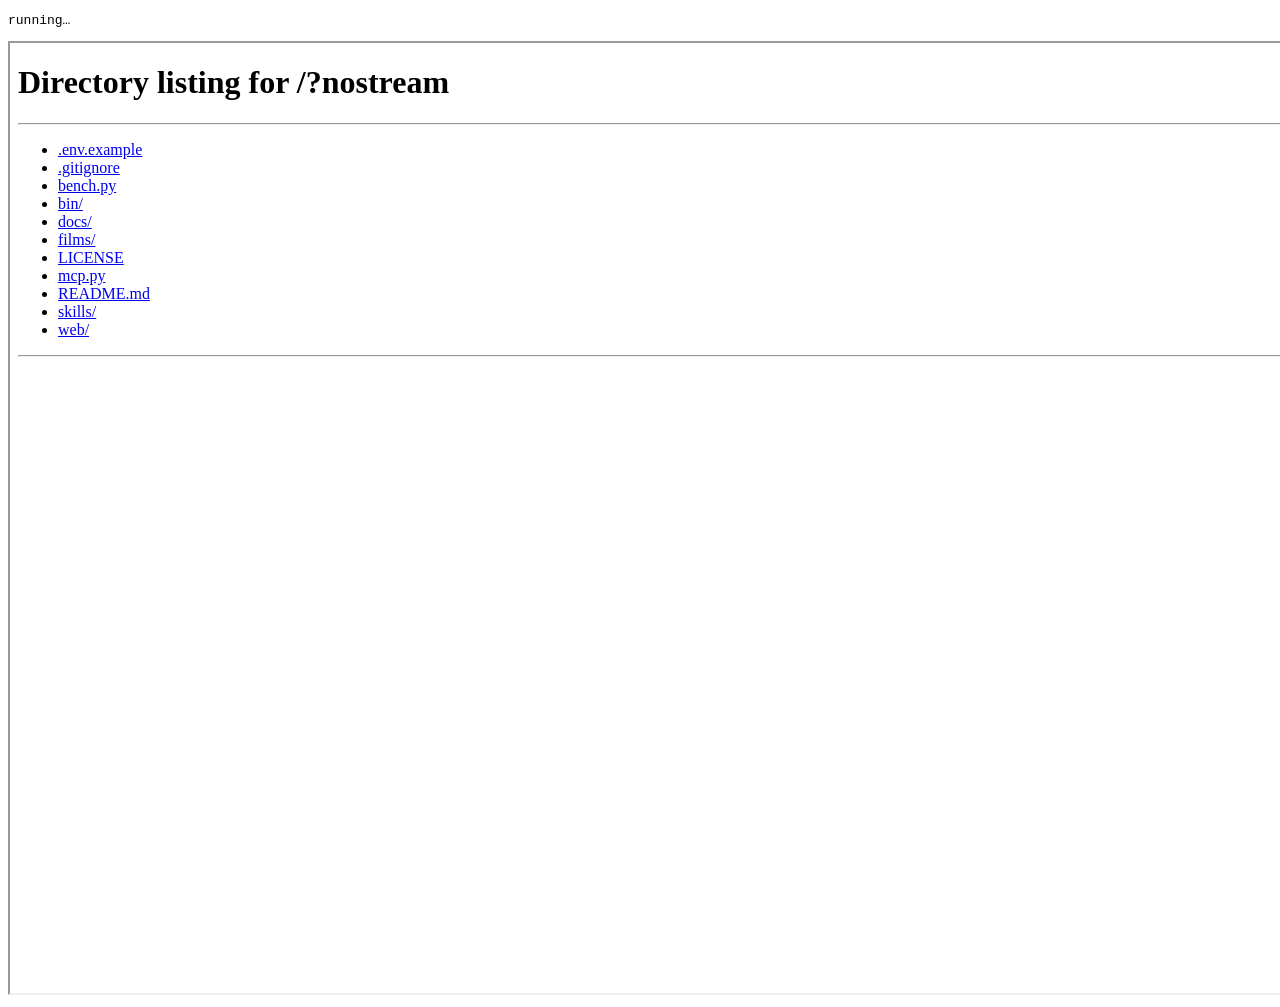
<file: web/_selftest.html>
<!doctype html><meta charset="utf-8"><title>selftest</title>
<pre id="out">running…</pre>
<iframe id="f" src="/?nostream#demo" style="width:1500px;height:950px"></iframe>
<script>
/* Loads the canvas in a frame and clicks its way through every control,
   printing what happened. It RESTORES what it changes: the models, styles
   and prompts it touches are put back, and the shot + style it creates are
   deleted again. An early version of the old harness did not restore, and
   quietly left ten models ticked on a shot. */
const log = [];
const wait = ms => new Promise(r => setTimeout(r, ms));
const FILM = 'demo';
const get = async () => (await fetch('/api/film/' + FILM)).json();
const post = (p, body) => fetch(p, { method: 'POST', headers: { 'Content-Type': 'application/json' }, body: JSON.stringify(body || {}) });
document.getElementById('f').onload = async () => {
  const win = document.getElementById('f').contentWindow, d = win.document;
  const q = s => d.querySelector(s), qa = s => [...d.querySelectorAll(s)];
  await wait(2500);
  if (!q('#crash').hidden) log.push('CRASH BANNER: ' + q('#crash').textContent);
  const before = await get();
  const strip = s => { const o = JSON.parse(JSON.stringify(s)); delete o.takes; return o; };
  const saved = before.shots.map(s => ({ id: s.id, clip: s.clip.models, frame: s.frame.models, styles: s.styles, fprompt: s.frame.prompt, cprompt: s.clip.prompt, order: before.shots.map(x => x.id), full: strip(s) }));
  const savedStyles = JSON.parse(JSON.stringify(before.styles || []));
  // `v` is the reference's cache version, derived from the file's mtime. Rewriting
  // a file with identical bytes still moves it, so comparing it is comparing the
  // clock, not the film — strip it from both sides like `takes` on a shot.
  const stripRefs = rs => (rs || []).map(r => { const o = Object.assign({}, r); delete o.v; return o; });
  const savedRefs = stripRefs(JSON.parse(JSON.stringify(before.refs || [])));
  const T = async (name, fn) => { try { log.push(name + ': ' + await fn()); } catch (e) { log.push(name + ': THREW ' + e.message); } };
  // dispatch on whatever is really under the point — a real pointer does
  const ptr = (_t, type, x, y, extra) => (d.elementFromPoint(x, y) || q('#canvas')).dispatchEvent(new win.PointerEvent(type, Object.assign({ bubbles: true, cancelable: true, clientX: x, clientY: y, pointerId: 1, button: 0, isPrimary: true, pointerType: 'mouse' }, extra || {})));
  const center = n => { const r = n.getBoundingClientRect(); return [r.left + r.width / 2, r.top + r.height / 2]; };

  await T('boards = shots', async () => qa('.board:not(.adder)').length + ' boards for ' + before.shots.length + ' shots, adder=' + !!q('.board.adder'));
  await T('clicking a board makes it the bar target', async () => {
    const b = qa('.board:not(.adder)')[1]; const [x, y] = center(b.querySelector('.slots'));
    ptr(q('#canvas'), 'pointerdown', x, y); ptr(q('#canvas'), 'pointerup', x, y); await wait(200);
    return 'on=' + b.classList.contains('on') + ' target="' + q('#target').textContent.slice(0, 30) + '" prompt=' + q('#prompt').value.length + ' chars';
  });
  await T('Still / Clip switch swaps params + prompt', async () => {
    const a = q('#prompt').value.slice(0, 20);
    qa('.mode')[1].click(); await wait(150);
    const clipShown = !q('#clipParams').hidden && q('#clipParams').offsetParent !== null, frameHidden = q('#frameParams').offsetParent === null;
    const b = q('#prompt').value.slice(0, 20);
    qa('.mode')[0].click(); await wait(150);
    return 'clipParamsVisible=' + clipShown + ' frameParamsHidden=' + frameHidden + ' promptsDiffer=' + (a !== b) + ' backToStill=' + (q('#frameParams').offsetParent !== null);
  });
  await T('model picker popover toggles a chip', async () => {
    q('#pickModels').click(); await wait(250);
    const open = !q('#pop').hidden, chips = qa('#pop .chip-m').length;
    const first = qa('#pop .chip-m')[0]; const was = first.classList.contains('on');
    first.click(); await wait(600);
    const now = qa('#pop .chip-m')[0].classList.contains('on');
    qa('#pop .chip-m')[0].click(); await wait(600);
    const back = qa('#pop .chip-m')[0].classList.contains('on');
    d.dispatchEvent(new win.KeyboardEvent('keydown', { key: 'Escape', bubbles: true })); await wait(150);
    return 'open=' + open + ' chips=' + chips + ' ' + was + '->' + now + '->' + back + ' closedOnEsc=' + q('#pop').hidden;
  });
  const esc = () => d.dispatchEvent(new win.KeyboardEvent('keydown', { key: 'Escape', bubbles: true }));
  await T('the picker finds a model by its catalogue name, not only its id', async () => {
    esc(); await wait(120);
    if (!qa('.mode')[1].classList.contains('on')) { qa('.mode')[1].click(); await wait(400); }
    q('#pickModels').click(); await wait(400);
    const chips = () => qa('#pop .chip-m').map(c => c.textContent.trim());
    const f = q('#pop .filter');
    const byName = (v) => { f.value = v; f.dispatchEvent(new win.Event('input', { bubbles: true })); };
    byName('h3'); await wait(300);
    const hits = chips();
    byName('hailuo-3'); await wait(300);
    const byId = chips();
    byName(''); await wait(200);
    const named = qa('#pop .chip-m .nm').length;
    esc(); await wait(150);
    qa('.mode')[0].click(); await wait(300);
    // minimax/hailuo-3 is listed as "MiniMax: H3" — the id and the name share no words
    return '"h3" -> [' + hits.join(' | ') + '] | same by id=' + (JSON.stringify(hits) === JSON.stringify(byId)) +
           ' | chips showing a name=' + named;
  });

  await T('style chip toggles and saves', async () => {
    const chip = q('#barStyles .chip-m'); const was = chip.classList.contains('on');
    chip.click(); await wait(500);
    const srv = (await get()).shots[1].styles.length;
    q('#barStyles .chip-m').click(); await wait(500);
    return was + ' -> serverStyles=' + srv + ' -> back=' + (q('#barStyles .chip-m').classList.contains('on') === was);
  });
  await T('composed popover shows the real text', async () => {
    q('#composedBtn').click(); await wait(250);
    const t = (q('#pop .pop-composed') || {}).textContent || '';
    q('#composedBtn').click(); await wait(150);
    return 'chars=' + t.length + ' hasStyleHeader=' + t.includes('──') + ' closed=' + q('#pop').hidden;
  });
  await T('typing in the bar autosaves the shot', async () => {
    const ta = q('#prompt'); const orig = ta.value;
    ta.value = orig + ' EDITTOKEN'; ta.dispatchEvent(new win.Event('input')); await wait(900);
    const hit = (await get()).shots[1].frame.prompt.includes('EDITTOKEN');
    ta.value = orig; ta.dispatchEvent(new win.Event('input')); await wait(900);
    return 'saved=' + hit + ' restored=' + !(await get()).shots[1].frame.prompt.includes('EDITTOKEN');
  });
  await T('arm asks, cancel leaves it disarmed', async () => {
    q('#arm').click(); await wait(200);
    const asked = !q('#ask').hidden; q('#askNo').click(); await wait(200);
    return 'asked=' + asked + ' armed=' + q('#arm').dataset.armed + ' genLabel="' + q('#gen').textContent + '"';
  });
  await T('clicking a card selects it and opens the Take panel', async () => {
    q('#fit').click(); await wait(120);   // the still card may sit off-screen at 100%
    const c = qa('.card:not(.ghost)').find(x => x.querySelector('.kind') && x.querySelector('.kind').textContent === 'STILL') || q('.card:not(.ghost)'); const [x, y] = center(c.querySelector('.thumb'));
    ptr(q('#canvas'), 'pointerdown', x, y); ptr(q('#canvas'), 'pointerup', x, y); await wait(300);
    return 'sel=' + c.classList.contains('sel') + ' side=' + !q('#side').hidden + ' tab=' + (qa('.stab.on')[0] || {}).dataset?.t + ' sections=' + qa('#takePane .sec').length + ' acts=' + qa('#takePane .tk-acts button').length;
  });
  await T('card toolbar is present', async () => qa('.card.sel .ctools button').map(b => b.textContent).join(' | '));
  const repaint = async () => { q('#filmPick').dispatchEvent(new win.Event('change')); await wait(700); };
  const closeAll = async () => { for (let i = 0; i < 3; i++) { d.dispatchEvent(new win.KeyboardEvent('keydown', { key: 'Escape', bubbles: true })); await wait(60); } };
  await T('drag a still onto the LAST slot promotes it', async () => {
    await closeAll(); q('#fit').click(); await wait(120);   // the Take panel would otherwise cover the slot
    const c = qa('.card:not(.ghost)').find(x => x.querySelector('.kind') && x.querySelector('.kind').textContent === 'STILL') || q('.card:not(.ghost)'); const [x, y] = center(c.querySelector('.thumb'));
    const own = c.dataset.shot; const s0 = (await get()).shots.find(x => x.id === own);
    const slot = q(`.board[data-id="${own}"] .slot[data-slot="last"]`); const [sx, sy] = center(slot);
    ptr(q('#canvas'), 'pointerdown', x, y); ptr(q('#canvas'), 'pointermove', x + 10, y + 10); ptr(q('#canvas'), 'pointermove', sx, sy);
    const over = slot.classList.contains('over'); ptr(q('#canvas'), 'pointerup', sx, sy); await wait(900);
    const s1 = (await get()).shots.find(x => x.id === own);
    // restore
    await post(`/api/film/${FILM}/shot/${s1.id}`, { last_frame: s0.last_frame }); await wait(600);
    return 'highlighted=' + over + ' lastFrame=' + s1.last_frame + ' restored=' + ((await get()).shots.find(x => x.id === own).last_frame === s0.last_frame);
  });
  await T('double-click opens the lightbox with a 1:1 mask canvas', async () => {
    // two quick taps through the real pointer path — a synthetic dblclick on the card would bypass the canvas capture
    await closeAll(); q('#fit').click(); await wait(120);
    const c = qa('.card:not(.ghost)').find(x => x.querySelector('.kind') && x.querySelector('.kind').textContent === 'STILL') || q('.card:not(.ghost)'); const [cx, cy] = center(c.querySelector('.thumb'));
    for (let i = 0; i < 2; i++) { ptr(null, 'pointerdown', cx, cy); ptr(null, 'pointerup', cx, cy); await wait(80); }
    await wait(800);
    const cv = q('#lbCanvas'), img = q('#lbImg');
    // paint a stroke on the mask — the only code path that touches the lightbox's pointer capture
    const cr = cv.getBoundingClientRect();
    for (const [fx, fy, type] of [[.3, .5, 'pointerdown'], [.45, .52, 'pointermove'], [.6, .55, 'pointermove'], [.6, .55, 'pointerup']])
      cv.dispatchEvent(new win.PointerEvent(type, { bubbles: true, cancelable: true, clientX: cr.left + cr.width * fx, clientY: cr.top + cr.height * fy, pointerId: 1, button: 0, isPrimary: true, pointerType: 'mouse' }));
    const px = (() => { const dd = cv.getContext('2d').getImageData(0, 0, cv.width, cv.height).data; let n = 0; for (let i = 3; i < dd.length; i += 4) if (dd[i]) n++; return n; })();
    q('#lbClear').click();
    const r = 'open=' + !q('#lb').hidden + ' canvas=' + cv.width + 'x' + cv.height + ' img=' + img.naturalWidth + 'x' + img.naturalHeight + ' arrows=' + !q('#lbPrev').hidden + ' maskPixels=' + px + ' crashBanner=' + !q('#crash').hidden;
    d.dispatchEvent(new win.KeyboardEvent('keydown', { key: 'ArrowRight', bubbles: true })); await wait(400);
    const t2 = q('#lbTitle').textContent;
    d.dispatchEvent(new win.KeyboardEvent('keydown', { key: 'Escape', bubbles: true })); await wait(200);
    return r + ' steppedTitle="' + t2.slice(0, 40) + '" closed=' + q('#lb').hidden;
  });
  await T('Esc deselects, then closes the panel', async () => {
    d.dispatchEvent(new win.KeyboardEvent('keydown', { key: 'Escape', bubbles: true })); await wait(100);
    const a = qa('.card.sel').length;
    d.dispatchEvent(new win.KeyboardEvent('keydown', { key: 'Escape', bubbles: true })); await wait(100);
    return 'selected=' + a + ' sideHidden=' + q('#side').hidden;
  });
  await T('styles panel: cards, autosave, duplicate, delete', async () => {
    q('#stylesBtn').click(); await wait(300);
    const cards = qa('.scard').length;
    const ta = q('.scard textarea'); const orig = ta.value;
    ta.value = orig + ' EDITTOKEN'; ta.dispatchEvent(new win.Event('input')); await wait(1200);
    const hit = (await get()).styles.some(s => (s.prompt || '').includes('EDITTOKEN'));
    ta.value = orig; ta.dispatchEvent(new win.Event('input')); await wait(1200);
    const n0 = (await get()).styles.length;
    q('.scard .foot button').click(); await wait(1500);
    const n1 = (await get()).styles.length;
    const dupId = (await get()).styles.map(x => x.id).find(id => !savedStyles.some(x => x.id === id));
    const dupCard = qa('.scard').find(c => c.querySelector('code, .used') && (c.textContent.includes(dupId) || c.querySelector('input').value.endsWith(' copy')));
    if (!dupCard) return 'duplicate card not found — nothing deleted (styles now ' + (await get()).styles.map(x => x.id).join(',') + ')';
    dupCard.querySelectorAll('.foot button')[1].click(); await wait(300);
    q('#askYes').click(); await wait(1500);
    const n2 = (await get()).styles.length;
    q('#sideClose').click(); await wait(150);
    return 'cards=' + cards + ' saved=' + hit + ' restored=' + !(await get()).styles.some(s => (s.prompt || '').includes('EDITTOKEN')) + ' ' + n0 + '->dup ' + n1 + '->del ' + n2;
  });
  await T('+ shot creates a board, menu deletes it again', async () => {
    q('.board.adder').click(); await wait(200);
    q('#askInput').value = 'Selftest shot'; q('#askYes').click(); await wait(1200);
    const made = qa('.board:not(.adder)').length;
    const b = q('.board[data-id^="selftest-shot"]');
    if (!b) return 'board not created';
    b.querySelector('.bhead button').click(); await wait(200);
    const menu = qa('#pop .menu button').map(x => x.textContent).join(' | ');
    qa('#pop .menu button').find(x => x.textContent.startsWith('delete shot')).click(); await wait(200);
    q('#askYes').click(); await wait(1200);
    return 'boards ' + before.shots.length + ' -> ' + made + ' -> ' + qa('.board:not(.adder)').length + ' · menu: ' + menu;
  });
  await T('board drag reorders and the order is saved', async () => {
    await closeAll(); q('#fit').click(); await wait(100);   // + shot centred the view far right; bring every board on screen
    const boards = qa('.board:not(.adder)');
    const b0 = boards[0], b1 = boards[1];
    const [x, y] = center(b0.querySelector('.bhead .num'));
    const [tx] = center(b1.querySelector('.bhead .num'));
    ptr(q('#canvas'), 'pointerdown', x, y); ptr(q('#canvas'), 'pointermove', x + 10, y); ptr(q('#canvas'), 'pointermove', tx + 200, y);
    const lifting = b0.classList.contains('lifting') || !!q('.board.lifting'); ptr(q('#canvas'), 'pointerup', tx + 200, y); await wait(1200);
    const order = (await get()).shots.map(s => s.id);
    await post(`/api/film/${FILM}/reorder`, { order: saved[0].order }); await wait(800);
    return 'lifted=' + lifting + ' newOrder=' + order.join(',') + ' restored=' + (JSON.stringify((await get()).shots.map(s => s.id)) === JSON.stringify(saved[0].order));
  });
  await T('double-tap on the background fits', async () => {
    await closeAll(); q('#zoomIn').click(); await wait(50);
    const t0 = q('#world').style.transform;
    const r = q('#canvas').getBoundingClientRect(); const x = r.left + 20, y = r.bottom - 40;   // bottom-left corner: no board there
    for (let i = 0; i < 2; i++) { ptr(null, 'pointerdown', x, y); ptr(null, 'pointerup', x, y); await wait(60); }
    await wait(100);
    return 'changed=' + (t0 !== q('#world').style.transform) + ' pct=' + q('#zoomPct').textContent;
  });
  await T('reference: from a take, wired to a board, chip toggles, removed again', async () => {
    const film = await get();
    const src = film.shots.map(s => ({ s, t: s.takes.find(t => t.ext !== '.mp4') })).find(x => x.t);
    if (!src) return 'no still to make a reference from';
    const n0 = qa('.refcard').length, w0 = qa('#wires path').length;
    const r = await (await post(`/api/film/${FILM}/refs`, { from_take: { shot: src.s.id, take: src.t.id }, name: 'selftest ref', tag: 'Take the texture from this image.', link: [src.s.id] })).json();
    await repaint();
    const n1 = qa('.refcard').length, w1 = qa('#wires path').length;
    // the bar chip for the active shot toggles the link
    const chip = qa('#barRefs .chip-m').find(c => c.textContent.includes('selftest ref'));
    let toggled = 'no chip';
    if (chip) { const was = chip.classList.contains('on'); chip.click(); await wait(500); const now = qa('#barRefs .chip-m').find(c => c.textContent.includes('selftest ref')).classList.contains('on'); toggled = was + '->' + now; qa('#barRefs .chip-m').find(c => c.textContent.includes('selftest ref')).click(); await wait(500); }
    // the composed preview carries the numbered block for the linked shot
    d.querySelector(`.board[data-id="${src.s.id}"] .slots`).dispatchEvent(new win.PointerEvent('pointerdown', { bubbles: true, clientX: 0, clientY: 0, pointerId: 1, button: 0 }));
    d.querySelector('#canvas').dispatchEvent(new win.PointerEvent('pointerup', { bubbles: true, clientX: 0, clientY: 0, pointerId: 1, button: 0 })); await wait(150);
    q('#composedBtn').click(); await wait(200);
    const block = ((q('#pop .pop-composed') || {}).textContent || '').includes('Reference images are attached');
    q('#composedBtn').click(); await wait(100);
    await post(`/api/film/${FILM}/refs`, { id: r.ref.id, delete: true }); await repaint();
    return `nodes ${n0}->${n1}->${qa('.refcard').length} · wires ${w0}->${w1}->${qa('#wires path').length} · chip ${toggled} · composedBlock=${block}`;
  });
  await T('zoom controls + fit change the transform', async () => {
    const t0 = q('#world').style.transform; q('#zoomIn').click(); await wait(50);
    const t1 = q('#world').style.transform; q('#fit').click(); await wait(50);
    return 'pct=' + q('#zoomPct').textContent + ' changed=' + (t0 !== t1) + ' fitChanged=' + (t1 !== q('#world').style.transform);
  });
  // ---- deleting, the film menu, free placement, scrolling inside a node ----
  const pev = (type, x, y, extra) => new win.PointerEvent(type, Object.assign({ bubbles: true, cancelable: true, clientX: x, clientY: y, pointerId: 1, button: 0, isPrimary: true, pointerType: 'mouse' }, extra || {}));
  const slide = (x, y) => q('#canvas').dispatchEvent(pev('pointermove', x, y));
  const key = k => d.dispatchEvent(new win.KeyboardEvent('keydown', { key: k, bubbles: true, cancelable: true }));
  const setActive = id => win.setActive(id);
  const addShot = async title => {
    q('.board.adder').click(); await wait(200);
    q('#askInput').value = title; q('#askYes').click(); await wait(1200);
    q('#prompt').blur();                       // + shot lands you in the prompt; keys are ignored while typing
    await wait(80);
    return q('.board[data-id^="' + title.toLowerCase().replace(/[^a-z0-9]+/g, '-') + '"]');
  };

  await T('? lists the keyboard shortcuts', async () => {
    await closeAll(); key('?'); await wait(220);
    const rows = qa('#pop .krow').length;
    key('Escape'); await wait(150);
    return rows + ' shortcuts, closedOnEsc=' + q('#pop').hidden;
  });

  await T('film menu offers new, rename and delete', async () => {
    q('#filmMenu').click(); await wait(220);
    const labels = qa('#pop .menu button').map(b => b.textContent.trim());
    const danger = qa('#pop .menu button.danger').length;
    await closeAll();
    return '[' + labels.join(' | ') + '] danger=' + danger;
  });

  await T('the ✕ on a board head deletes that shot', async () => {
    const b = await addShot('Selftest ex');
    if (!b) return 'board not created';
    const n0 = qa('.board:not(.adder)').length;
    b.querySelector('.bhead .bdel').click(); await wait(300);
    const asked = !q('#ask').hidden;
    q('#askYes').click(); await wait(1300);
    return 'asked=' + asked + ' boards ' + n0 + ' -> ' + qa('.board:not(.adder)').length;
  });

  await T('Del deletes the active shot when no take is selected', async () => {
    const b = await addShot('Selftest key');
    if (!b) return 'board not created';
    const n0 = qa('.board:not(.adder)').length;
    key('Delete'); await wait(300);
    const asked = !q('#ask').hidden;
    q('#askNo').click(); await wait(400);
    const kept = qa('.board:not(.adder)').length;
    key('Delete'); await wait(300);
    q('#askYes').click(); await wait(1300);
    return 'asked=' + asked + ' cancelKept=' + (kept === n0) + ' boards ' + n0 + ' -> ' + qa('.board:not(.adder)').length;
  });

  await T('a downward drag frees the layout, tidy puts the row back', async () => {
    await closeAll(); q('#fit').click(); await wait(400);
    const b = qa('.board:not(.adder)')[0];
    const [x, y] = center(b.querySelector('.bhead .num'));
    const under = d.elementFromPoint(x, y);
    if (!under || !under.closest('.bhead')) return 'could not grab a board head (' + (under && under.className) + ')';
    ptr(q('#canvas'), 'pointerdown', x, y); await wait(50);
    for (const dy of [60, 180, 320]) { slide(x + 20, y + dy); await wait(50); }
    q('#canvas').dispatchEvent(pev('pointerup', x + 20, y + 320)); await wait(1000);
    const placed = (await get()).shots.filter(s => s.x != null).length;
    const order = (await get()).shots.map(s => s.id).join(',');
    q('#filmMenu').click(); await wait(220);
    const tidy = qa('#pop .menu button').find(z => /tidy/.test(z.textContent));
    if (!tidy) { await closeAll(); return 'placed=' + placed + ' but no tidy item appeared'; }
    tidy.click(); await wait(900);
    return 'placed=' + placed + '/' + (await get()).shots.length + ' orderKept=' + (order === (await get()).shots.map(s => s.id).join(',')) +
           ' afterTidy=' + (await get()).shots.filter(s => s.x != null).length;
  });

  await T('a long note scrolls instead of panning the canvas', async () => {
    const note = qa('.board:not(.adder) .bnote')[0];
    const keep = note.value;
    note.value = 'a long line of note text that wraps and wraps and wraps. '.repeat(60);
    note.dispatchEvent(new win.Event('input', { bubbles: true })); await wait(400);
    const overflow = note.style.overflowY;
    const before = win.getComputedStyle(q('#world')).transform;
    const [x, y] = center(note);
    note.dispatchEvent(new win.WheelEvent('wheel', { bubbles: true, cancelable: true, clientX: x, clientY: y, deltaY: 120 }));
    await wait(250);
    const panned = win.getComputedStyle(q('#world')).transform !== before;
    q('#canvas').dispatchEvent(new win.WheelEvent('wheel', { bubbles: true, cancelable: true, clientX: 30, clientY: 700, deltaY: 120 }));
    await wait(250);
    const bgPans = win.getComputedStyle(q('#world')).transform !== before;
    note.value = keep; note.dispatchEvent(new win.Event('input', { bubbles: true })); await wait(900);
    return 'overflowY=' + overflow + ' pannedUnderTheText=' + panned + ' backgroundStillPans=' + bgPans;
  });

  await T('the still params offer only what the picked model accepts', async () => {
    await closeAll();
    if (!qa('.mode')[0].classList.contains('on')) { qa('.mode')[0].click(); await wait(300); }
    const models = qa('#barModels .chip-m.on').map(c => c.textContent.replace(/×$/, '').trim());
    const cat = (await (await fetch('/api/models/image')).json()).models;
    const lim = id => (cat.find(m => id && m.id.endsWith(id)) || {}).limits || {};
    const first = lim(models[0]);
    const res = [...q('#frameResolution').options].map(o => o.value).filter(Boolean);
    const nMax = q('#frameN').max, nOff = q('#frameN').disabled;
    const wantN = (first.n || [1, 4])[1];
    const wantRes = first.resolution || [];
    return 'model=' + models.join(',') +
      ' | n max=' + nMax + ' (published ' + wantN + ') disabled=' + nOff + ' correct=' + (Number(nMax) === wantN && nOff === (wantN === 1)) +
      ' | res offered=[' + res.join(',') + '] published=[' + wantRes.join(',') + '] correct=' + (JSON.stringify(res) === JSON.stringify(wantRes));
  });

  await T('a resolution outside the model limits is pulled back, not sent', async () => {
    const sid = before.shots[0].id;
    await post(`/api/film/${FILM}/shot/${sid}`, { frame: { resolution: 'NOT-A-RESOLUTION', n: 9 } });
    await wait(300);
    const bad = (await get()).shots.find(x => x.id === sid).frame;
    // ?nostream means the page never hears about a server-side change, so reopen
    // the film — which is also the real case: a bad value stored before you look
    await win.openFilm(FILM); await wait(1800);
    const now = (await get()).shots.find(x => x.id === sid).frame;
    return 'stored bad {n:' + bad.n + ', res:' + JSON.stringify(bad.resolution) + '}' +
           ' -> clamped {n:' + now.n + ', res:' + JSON.stringify(now.resolution) + '}' +
           ' toast="' + q('#toast').textContent.slice(0, 54) + '"';
  });

  await T('ctrl + drag picks a node up from anywhere on it', async () => {
    await closeAll();
    await post(`/api/film/${FILM}/layout`, { reset: true });
    await win.openFilm(FILM); await wait(1200);
    q('#fit').click(); await wait(500);
    const b = qa('.board:not(.adder)')[0];
    const br = b.getBoundingClientRect();
    const x = br.left + br.width * 0.5, y = br.top + 70;      // below the head, in the body
    const under = d.elementFromPoint(x, y);
    if (!under || !under.closest('.board')) return 'did not land on the board (' + (under && under.tagName) + ')';
    if (under.closest('.bhead')) return 'landed on the head, which already worked';
    under.dispatchEvent(pev('pointerdown', x, y, { ctrlKey: true })); await wait(60);
    for (const dy of [70, 180, 300]) { q('#canvas').dispatchEvent(pev('pointermove', x + 90, y + dy)); await wait(50); }
    q('#canvas').dispatchEvent(pev('pointerup', x + 90, y + 300)); await wait(1000);
    const moved = (await get()).shots.filter(sh => sh.x != null).length;
    // and the same spot without ctrl must still belong to whatever is under it
    const was = (await get()).shots.find(sh => sh.id === b.dataset.id);
    d.elementFromPoint(x, y).dispatchEvent(pev('pointerdown', x, y)); await wait(60);
    for (const dy of [80, 200]) { q('#canvas').dispatchEvent(pev('pointermove', x + 60, y + dy)); await wait(50); }
    q('#canvas').dispatchEvent(pev('pointerup', x + 60, y + 200)); await wait(800);
    const now = (await get()).shots.find(sh => sh.id === b.dataset.id);
    await post(`/api/film/${FILM}/layout`, { reset: true });
    await win.openFilm(FILM); await wait(900);
    return 'grabbed <' + under.tagName.toLowerCase() + '> | placed=' + moved + '/' + (await get()).shots.length +
           ' | without ctrl unchanged=' + (was.x === now.x && was.y === now.y);
  });

  await T('double-click a reference opens it, and its name and tag save there', async () => {
    await closeAll();
    const th = q('.refcard .rthumb');
    if (!th) return 'no reference on this film';
    const rid = th.closest('.refcard').dataset.ref;
    const was = (await get()).refs.find(r => r.id === rid);
    const [x, y] = center(th);
    for (let i = 0; i < 2; i++) { d.elementFromPoint(x, y).dispatchEvent(pev('pointerdown', x, y)); q('#canvas').dispatchEvent(pev('pointerup', x, y)); }
    await wait(600);
    const opened = 'open=' + !q('#lb').hidden + ' refFoot=' + !q('#lbRefFoot').hidden +
                   ' editFoot=' + !q('#lbFoot').hidden + ' mask=' + (win.getComputedStyle(q('#lbMaskTools')).display !== 'none');
    q('#lbRefTag').value = 'SELFTEST TAG'; q('#lbRefSave').click(); await wait(900);
    const mid = (await get()).refs.find(r => r.id === rid);
    q('#lbRefTag').value = was.tag || ''; q('#lbRefName').value = was.name || '';
    q('#lbRefSave').click(); await wait(900);
    const back = (await get()).refs.find(r => r.id === rid);
    key('Escape'); await wait(300);
    return opened + ' | tag saved=' + (mid.tag === 'SELFTEST TAG') +
           ' restored=' + (back.tag === (was.tag || '') && back.name === (was.name || '')) +
           ' closedOnEsc=' + q('#lb').hidden;
  });

  await T('replacing a reference picture repaints the card and the chip', async () => {
    await closeAll();
    const card = q('.refcard'); if (!card) return 'no reference on this film';
    const rid = card.dataset.ref;
    const was = (await get()).refs.find(r => r.id === rid);
    // the pixel a rendered <img> is really showing, not what its src says
    const pixelOf = async src => {
      const im = new win.Image(); im.src = src;
      await new Promise(r => { im.onload = r; im.onerror = r; });
      const c = d.createElement('canvas'); c.width = c.height = 1;
      const g = c.getContext('2d'); g.drawImage(im, 0, 0, 1, 1);
      return [...g.getImageData(0, 0, 1, 1).data].slice(0, 3).join(',');
    };
    const asDataUrl = async url => {
      const b = await (await fetch(url)).blob();
      return new Promise(r => { const rd = new win.FileReader(); rd.onload = () => r(rd.result); rd.readAsDataURL(b); });
    };
    // keep the original bytes so this step can put the picture back exactly
    const original = await asDataUrl('/media/' + FILM + '/' + was.file + '?snapshot=' + Date.now());
    const before = await pixelOf(card.querySelector('img').src);
    const blue = '[data-uri]';   // 8x8 solid blue, generated and round-tripped
    // this step overwrites a file that is committed to the repo, so the original
    // bytes go back even when an assertion above them blows up
    let cardPix, chipPix, versioned;
    try {
      await post(`/api/film/${FILM}/refs`, { id: rid, data: blue });
      await win.openFilm(FILM); await wait(1200);
      const img = q(`.refcard[data-ref="${rid}"] img`), chip = q('#barRefs .chip-m img');
      cardPix = await pixelOf(img.src);
      chipPix = chip ? await pixelOf(chip.src) : 'no chip';
      versioned = /\?v=\d+/.test(img.src);
    } finally {
      await post(`/api/film/${FILM}/refs`, { id: rid, data: original });
      await win.openFilm(FILM); await wait(1000);
    }
    const restored = await pixelOf(q(`.refcard[data-ref="${rid}"] img`).src);
    return 'card ' + before + ' -> ' + cardPix + ' | chip ' + chipPix +
           ' | repainted=' + (cardPix !== before && chipPix !== before) +
           ' | versioned=' + versioned + ' | restored=' + (restored === before);
  });

  await T('linking a reference leaves its grip alone', async () => {
    const n = q('.refcard');
    if (!n) return 'no reference on this film';
    const chip = qa('#barRefs .chip-m').find(c => c.textContent.trim().length);
    if (!chip) return 'no reference chip in the bar';
    const before = n.querySelector('.used').textContent.slice(0, 26);
    chip.click(); await wait(900);
    const mid = n.querySelector('.grip').textContent + ' / ' + n.querySelector('.used').textContent.slice(0, 26);
    chip.click(); await wait(900);
    return 'used "' + before + '" -> "' + mid + '" gripIntact=' + (n.querySelector('.grip').textContent === '⠿');
  });

  await T('A|B: mark one take, compare with another, drag the line', async () => {
    await closeAll(); q('#fit').click(); await wait(600);
    // A|B is stills only — a clip card carries a <video>, so skip those
    const cards = qa('.card:not(.ghost)').filter(c => !c.querySelector('video'));
    if (cards.length < 2) return 'needs two stills on screen, have ' + cards.length;
    const pick = c => { const r = c.querySelector('.thumb').getBoundingClientRect();
      const x = r.left + r.width / 2, y = r.top + r.height / 2;
      d.elementFromPoint(x, y).dispatchEvent(pev('pointerdown', x, y));
      q('#canvas').dispatchEvent(pev('pointerup', x, y)); };
    const ab = () => qa('.card.sel .ctools button').find(b => b.textContent.trim().startsWith('⇄'));
    pick(cards[0]); await wait(500);
    const first = q('.card.sel') && q('.card.sel').dataset.take;
    if (!ab()) return 'no ⇄ on the toolbar';
    ab().click(); await wait(400);
    const marked = qa('.card.cmpa').length;
    pick(cards[1]); await wait(500);
    const second = q('.card.sel') && q('.card.sel').dataset.take;
    if (first === second) return 'both picks hit the same card — it was not on screen';
    ab().click(); await wait(800);
    const opened = !q('#lb').hidden && !q('#lbCmp').hidden;
    const twoFiles = q('#lbCmpA').src !== q('#lbCmpB').src;
    const box = q('#lbCmp'), r = box.getBoundingClientRect();
    box.dispatchEvent(pev('pointerdown', r.left + r.width * 0.8, r.top + r.height / 2));
    box.dispatchEvent(pev('pointerup', r.left + r.width * 0.8, r.top + r.height / 2));
    await wait(300);
    const split = win.getComputedStyle(box).getPropertyValue('--split').trim();
    key(' '); await wait(200);
    const centred = win.getComputedStyle(box).getPropertyValue('--split').trim();
    const tagA = q('#lbCmpTagA').textContent;
    q('#lbCmpSwap').click(); await wait(300);
    const swapped = q('#lbCmpTagA').textContent !== tagA;
    key('Escape'); await wait(300);
    return 'markedA=' + marked + ' opened=' + opened + ' twoFiles=' + twoFiles +
           ' | drag -> ' + split + ' space -> ' + centred + ' | swapped=' + swapped +
           ' | A="' + tagA.slice(0, 40) + '" | closed=' + q('#lb').hidden;
  });

  await T('a handle copies the file name, and the path only on shift', async () => {
    const tags = qa('.card .tk-tag');
    if (!tags.length) return 'no takes on this film';
    const shapes = tags.map(t => t.textContent).slice(0, 4);
    const wellFormed = shapes.every(x => /^#[0-9a-f]{2,4}$/.test(x));
    // watch the clipboard instead of writing to it — a headless run has no permission
    let last = null;
    const real = Object.getOwnPropertyDescriptor(win.navigator, 'clipboard');
    Object.defineProperty(win.navigator, 'clipboard', { value: { writeText: async t => { last = t; } }, configurable: true });
    const hit = extra => { last = null; tags[0].dispatchEvent(new win.MouseEvent('click', Object.assign({ bubbles: true, cancelable: true }, extra || {}))); };
    hit(); await wait(250);
    const plain = last;
    hit({ shiftKey: true }); await wait(250);
    const shifted = last;
    hit({ altKey: true }); await wait(250);
    const alted = last;
    if (real) Object.defineProperty(win.navigator, 'clipboard', real);
    return tags.length + ' handles ' + shapes.join(' ') + ' wellFormed=' + wellFormed +
           ' | click -> a bare file name=' + (!!plain && !plain.includes('/')) +
           ' | shift -> absolute=' + /^\//.test(shifted || '') +
           ' | alt -> absolute=' + /^\//.test(alted || '') +
           ' | refs offer one too: ' + qa('.refcard .tk-tag').length;
  });

  await T('the bar folds full -> compact -> strip -> hidden, and stops there', async () => {
    await closeAll();
    const bar = q('#bar'), fold = q('#barFold'), up = q('#barUnfold'), state = () => bar.className || 'full';
    for (let i = 0; i < 4; i++) { up.click(); await wait(150); }
    const seen = [state()], shows = [];
    for (let i = 0; i < 4; i++) {
      fold.click(); await wait(220);
      seen.push(state());
      // #bar is position:fixed, so offsetParent is always null — ask for display
      shows.push(state() + ': bar=' + (win.getComputedStyle(bar).display !== 'none') +
        ' cfg=' + (q('.bar-row.cfg').offsetParent !== null) +
        ' opts=' + (q('#barStyles').offsetParent !== null) +   // #barOpt is display:contents — measure a child
        ' prompt=' + (q('#prompt').offsetParent !== null) +
        ' gen=' + (q('#gen').offsetParent !== null) +
        ' showBtn=' + !q('#barShow').hidden +
        ' up/down enabled=' + !up.disabled + '/' + !fold.disabled +
        ' sum=' + (q('#barSummary').textContent.trim().length > 0));
    }
    return seen.join(' -> ') + '  ||  ' + shows.join('  ||  ');
  });

  await T('the fold controls stay in the corner however the chips wrap', async () => {
    const bar = q('#bar'), fold = q('#barFold'), up = q('#barUnfold');
    for (let i = 0; i < 4; i++) { up.click(); await wait(150); }
    const br = bar.getBoundingClientRect(), fr = fold.getBoundingClientRect(), ur = up.getBoundingClientRect();
    return 'inTopRight=' + (br.right - fr.right < 24 && fr.top - br.top < 24) +
           ' sideBySide=' + (Math.abs(ur.top - fr.top) < 2 && fr.left >= ur.right - 1) +
           ' (bar right/top ' + Math.round(br.right) + '/' + Math.round(br.top) +
           ', fold ' + Math.round(fr.right) + '/' + Math.round(fr.top) + ')';
  });

  await T('unfold goes back one step, not the long way round', async () => {
    const bar = q('#bar'), fold = q('#barFold'), up = q('#barUnfold'), state = () => bar.className || 'full';
    for (let i = 0; i < 4; i++) { up.click(); await wait(130); }
    const atTop = state() + ' upDisabled=' + up.disabled;
    fold.click(); await wait(180); fold.click(); await wait(180);     // -> folded
    const down2 = state();
    up.click(); await wait(200);
    const back1 = state();
    up.click(); await wait(200);
    const back2 = state() + ' upDisabled=' + q('#barUnfold').disabled;
    for (let i = 0; i < 4; i++) { q('#barUnfold').click(); await wait(130); }
    return 'at full: ' + atTop + ' | two folds -> ' + down2 + ' | one unfold -> ' + back1 + ' | another -> ' + back2;
  });

  await T('/ opens a hidden bar rather than focusing nothing', async () => {
    const fold = q('#barFold'), bar = q('#bar');
    for (let i = 0; i < 4 && bar.className !== 'gone'; i++) { fold.click(); await wait(150); }
    const wasFolded = bar.className === 'gone';
    key('/'); await wait(250);
    const focused = d.activeElement === q('#prompt') || q('#prompt').offsetParent !== null;
    q('#prompt').blur();
    for (let i = 0; i < 4 && bar.className !== ''; i++) { fold.click(); await wait(150); }
    return 'startedHidden=' + wasFolded + ' promptReachable=' + focused + ' backToFull=' + (bar.className === '');
  });

  await T('stitch reports cleanly', async () => { q('#stitch').click(); await wait(2500); const t = q('#toast').textContent; if (!q('#lb').hidden) d.dispatchEvent(new win.KeyboardEvent('keydown', { key: 'Escape', bubbles: true })); return '"' + t.slice(0, 70) + '"'; });

  // Put the film back EXACTLY as found, and say what had to be repaired — a repair
  // here means a step above did something it should not have.
  const repairs = [];
  let cur = await get();
  for (const st of savedStyles) if (!cur.styles.some(x => x.id === st.id)) { repairs.push('style ' + st.id + ' was missing'); await post(`/api/film/${FILM}/styles`, st); }
  for (const st of cur.styles) if (!savedStyles.some(x => x.id === st.id)) { repairs.push('style ' + st.id + ' was extra'); await post(`/api/film/${FILM}/styles`, { id: st.id, delete: true }); }
  for (const st of savedStyles) await post(`/api/film/${FILM}/styles`, { id: st.id, name: st.name, prompt: st.prompt, note: st.note || '' });
  cur = await get();
  for (const r of cur.refs || []) if (!savedRefs.some(x => x.id === r.id)) { repairs.push('ref ' + r.id + ' was extra'); await post(`/api/film/${FILM}/refs`, { id: r.id, delete: true }); }
  cur = await get();
  for (const s of saved) if (!cur.shots.some(x => x.id === s.id)) { repairs.push('shot ' + s.id + ' was missing'); await post(`/api/film/${FILM}/shots`, { id: s.id, title: s.full.title }); }
  for (const x of cur.shots) if (!saved.some(s => s.id === x.id)) { repairs.push('shot ' + x.id + ' was extra'); await post(`/api/film/${FILM}/shot/${x.id}/delete`); }
  for (const s of saved) { const f = s.full; const body = { title: f.title, note: f.note, first_frame: f.first_frame, last_frame: f.last_frame, selected_take: f.selected_take, styles: f.styles, clip: f.clip, frame: f.frame }; if ('refs' in f) body.refs = f.refs; await post(`/api/film/${FILM}/shot/${s.id}`, body); }
  await post(`/api/film/${FILM}/reorder`, { order: saved.map(s => s.id) });
  // free placement lives outside the shot PATCH, so put it back on its own
  const wantXY = {}, wantRefXY = {};
  for (const s of saved) if (s.full.x != null) wantXY[s.id] = [s.full.x, s.full.y];
  for (const r of savedRefs) if (r.x != null) wantRefXY[r.id] = [r.x, r.y];
  await post(`/api/film/${FILM}/layout`, { reset: true });
  // re-applying it is restoration, not a repair — the free-placement step tidies on purpose
  if (Object.keys(wantXY).length || Object.keys(wantRefXY).length) await post(`/api/film/${FILM}/layout`, { shots: wantXY, refs: wantRefXY });
  const after = await get();
  const same = JSON.stringify(after.shots.map(strip)) === JSON.stringify(saved.map(s => s.full))
            && JSON.stringify(after.styles) === JSON.stringify(savedStyles)
            && JSON.stringify(stripRefs(after.refs)) === JSON.stringify(savedRefs);
  log.push('film restored: ' + same + ' · shots ' + after.shots.map(s => s.id).join(',') + ' · styles ' + after.styles.map(s => s.id).join(','));
  if (!same) {
    // "restored: false" on its own tells you nothing — name the fields that drifted
    const drift = [];
    after.shots.map(strip).forEach((now, i) => {
      const was = saved[i] && saved[i].full; if (!was) { drift.push('extra shot ' + now.id); return; }
      for (const k of new Set([...Object.keys(now), ...Object.keys(was)]))
        if (JSON.stringify(now[k]) !== JSON.stringify(was[k]))
          drift.push(now.id + '.' + k + ': ' + JSON.stringify(was[k]).slice(0, 160) + "  ->  " + JSON.stringify(now[k]).slice(0, 160));
    });
    if (JSON.stringify(after.styles) !== JSON.stringify(savedStyles)) drift.push('styles differ');
    if (JSON.stringify(stripRefs(after.refs)) !== JSON.stringify(savedRefs)) drift.push('refs differ');
    log.push('  drift: ' + (drift.join(' · ') || 'shot order or count'));
  }
  log.push(repairs.length ? 'REPAIRS NEEDED (a step above misbehaved): ' + repairs.join('; ') : 'no repairs needed');
  document.getElementById('out').textContent = log.join('\n');
};
</script>
</file>
